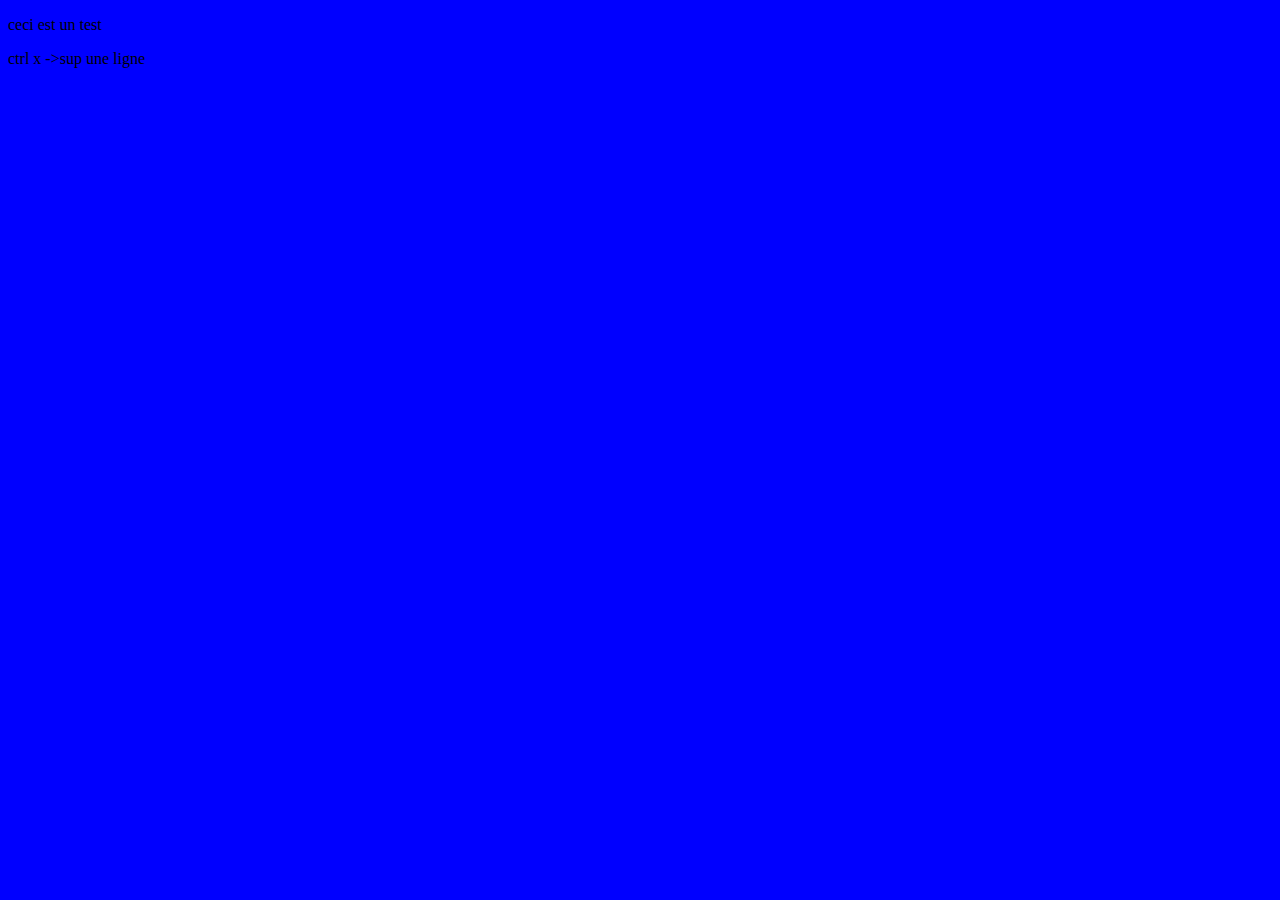
<file: index.html>
<!DOCTYPE html>
<html lang="fr">
  <head>
    <!--instruction donner navigateur au qui vont pas s'afficher-->
    <meta charset="UTF-8" />
    <!-- utf8 encodage standard pour representer tout type de langue-->
    <meta http-equiv="X-UA-Compatible" content="IE=edge" />
    <meta name="viewport" content="width=device-width, initial-scale=1.0" />
    <!--Relier ma page de style css-->
    <link rel="stylesheet" href="css/style.css" />
    <title>Accueil – Robbie Lens Photographie</title>
  </head>
  <body>
    <p>ceci est un test</p>
  </body>
</html>

ctrl x ->sup une ligne
</file>
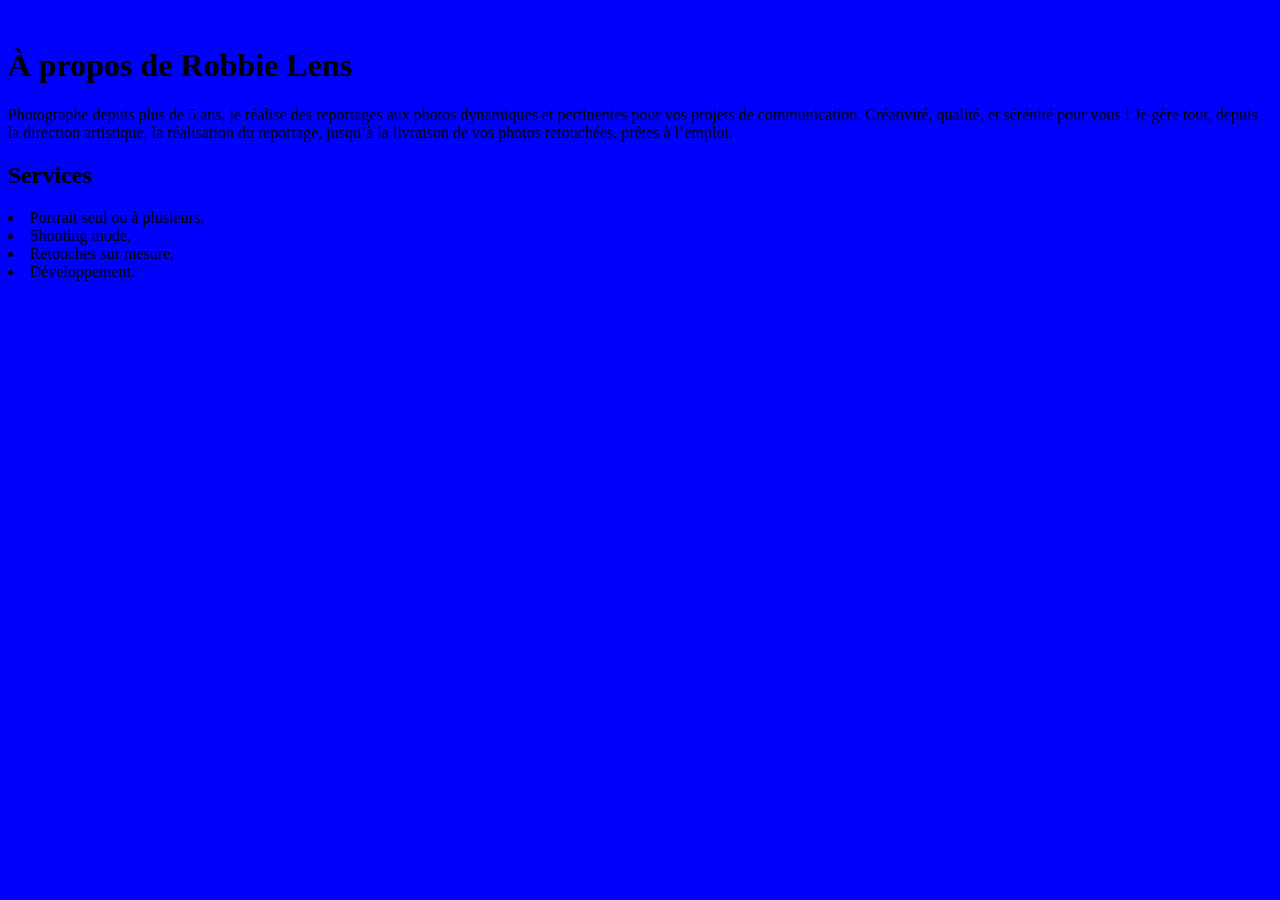
<file: a-propos.html>
<html lang="en">
  <head>
    <meta charset="UTF-8" />
    <meta http-equiv="X-UA-Compatible" content="IE=edge" />
    <meta name="viewport" content="width=device-width, initial-scale=1.0" />
    <link rel="stylesheet" href="css/style.css" />
    <title>Document</title>
  </head>
  <body>
    <a href="Accueil.html"> Accueil </a>
    <h1>À propos de Robbie Lens</h1>
    <p>
      Photographe depuis plus de 5 ans, je réalise des reportages aux photos
      dynamiques et pertinentes pour vos projets de communication. Créativité,
      qualité, et sérénité pour vous ! Je gère tout, depuis la direction
      artistique, la réalisation du reportage, jusqu’à la livraison de vos
      photos retouchées, prêtes à l’emploi.
    </p>

    <h2>Services</h2>
    <li>Portrait seul ou à plusieurs,</li>

    <li>Shooting mode,</li>

    <li>Retouches sur mesure,</li>

    <li>Développement.</li>
  </body>
</html>
</file>
<file: css/style.css>
body {
  background-color: blue;
}
</file>
